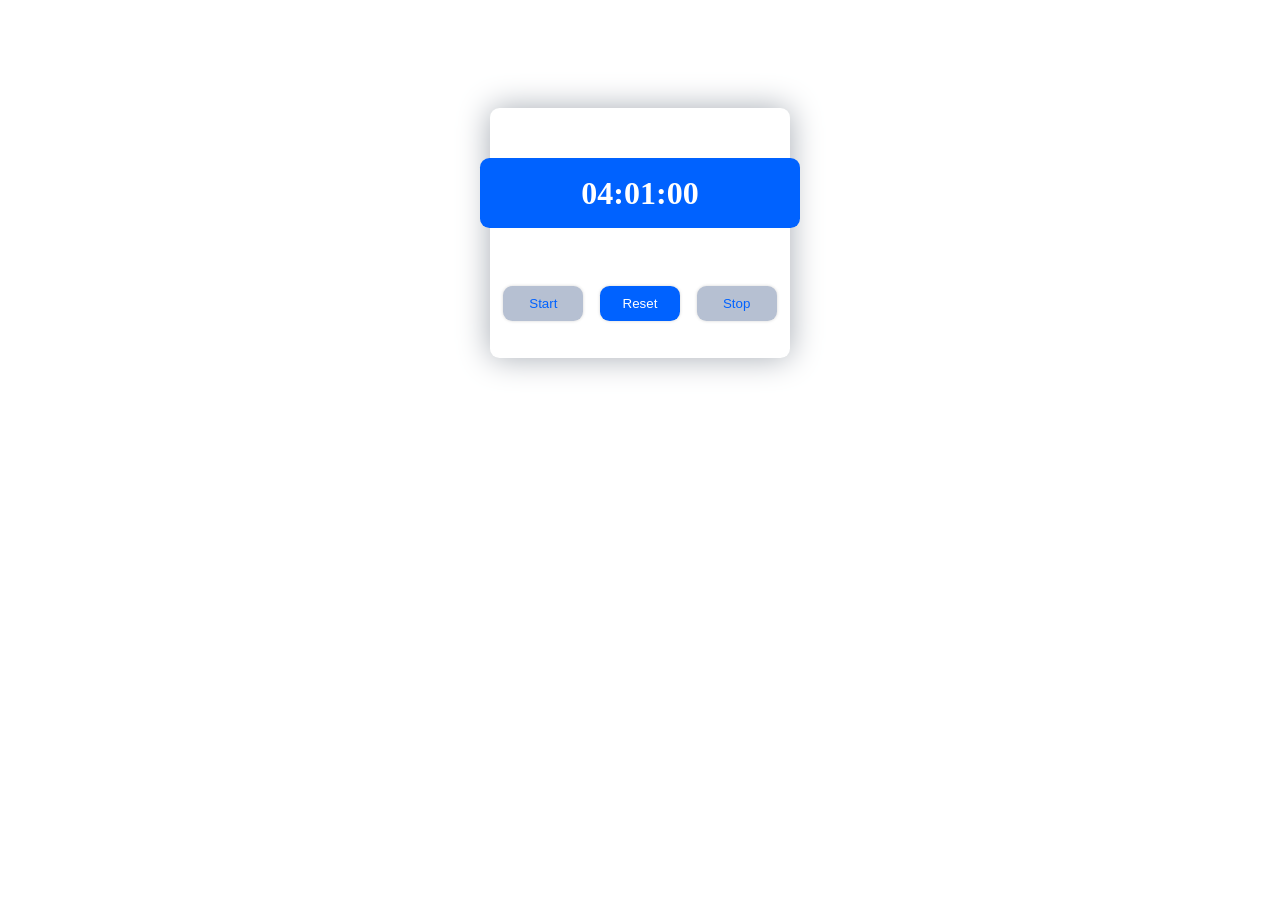
<file: stopwatch/ProjectStopwatch/index.html>
<!DOCTYPE html>
<html lang="en">
<head>
    <meta charset="UTF-8">
    <meta name="viewport" content="width=device-width, initial-scale=1.0">
    <title>Document</title>
    <link rel="stylesheet" href="style.css">
</head>
<body>
   <div id="mainContainer">
    <div id="container">
        <div class="timerBox">
            <div class="timeText">04:01:00</div>
        </div>
        <div class="btnBox">
            <button class="startBtn btn">Start</button>
            <button class="resetBtn btn">Reset</button>
            <button class="stopBtn btn">Stop</button>
        </div>
    </div>
   </div>
    <script src="watch.js"></script>
</body>
</html>
</file>
<file: stopwatch/ProjectStopwatch/style.css>
body {
    display: flex;
    justify-content: center;
}

#mainContainer {
    display: flex;
    justify-content: center;
    flex-direction: column;
    align-items: center;
    margin-top: 100px;
}

#container {
    box-shadow: 0 0 2rem rgb(166, 172, 180);
    height: 250px;
    width: 300px;
    border-radius: 0.6rem;
    display: flex;
    align-items: center;
    flex-direction: column;
}

.timerBox {
    display: flex;
    justify-content: center;
    align-items: center;
    color: white;
    font-size: 2rem;
    font-weight: bold;
    background-color: rgb(0, 98, 255);
    margin-top: 50px;
    height: 70px;
    width: 320px;
    border-radius: 0.6rem;
}

.btnBox{
    display: flex;
    justify-content: space-around;
    align-items: center;
    height: 50px;
    width: 290px;
    margin-top: 50px;
}

.btn{
    height: 35px;
    width: 80px;
    border-radius: 0.6rem;
    background-color: rgb(182, 192, 210);
    color: rgb(0, 98, 255);
    font-weight: lighter;
    border: none;
    box-shadow: 0 0 0.2rem lightgrey;
}

.resetBtn{
    color: white;
    background-color: rgb(0, 98, 255);
}

/* Responsive  */
@media (max-width: 480px) {
  #container {
    width: 90%;
    height: auto;
    padding-bottom: 20px;
  }

  .timerBox {
    width: 100%;
    font-size: 1.6rem;
  }

  .btnBox {
    width: 100%;
    gap: 10px;
    padding: 0 10px;
  }

  .btn {
    width: 70px;
    height: 35px;
  }
}
</file>
